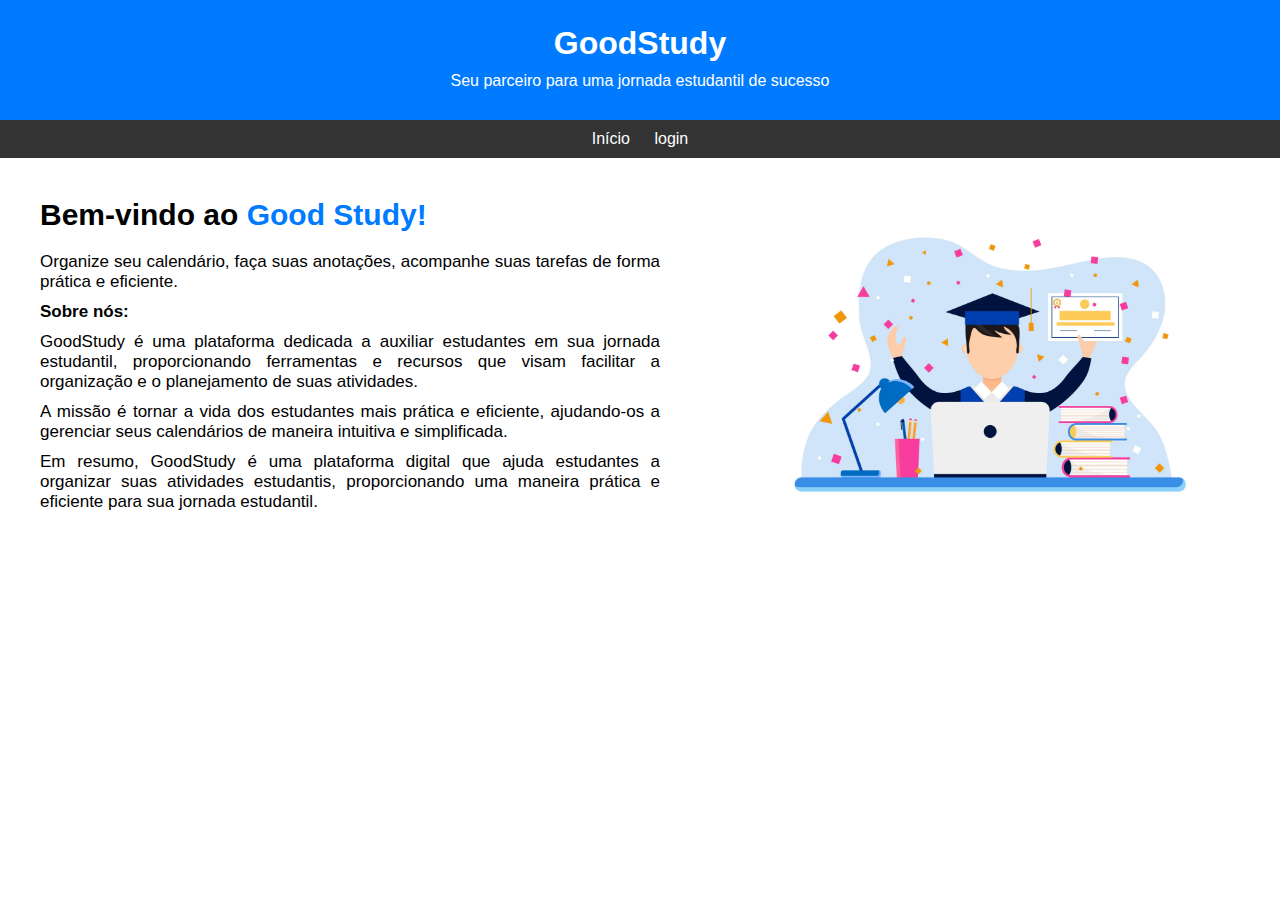
<file: PFI_DANIEL/PFI_DANIEL/Frontend/index.html>
<!DOCTYPE html>
<html lang="pt-BR">
<head>
    <meta charset="UTF-8">
    <meta name="viewport" content="width=device-width, initial-scale=1.0">
    <title>GoodStudy</title>
    <link rel="shortcut icon" href="../Frontend/img/logo.ico" type="image/x-icon">
    <link rel="stylesheet" href="../Frontend/css/base.css">
    <link rel="stylesheet" href="./css/index.css">
</head>
<body>
    <header>
        <h1>GoodStudy</h1>
        <p>Seu parceiro para uma jornada estudantil de sucesso</p>
    </header>
    <nav>
        <a href="./index.html">Início</a>
        <a href ="../Frontend/html/login.html">login</a>
    </nav>
    <main>
        <section id="principal">
            <h2>Bem-vindo ao <span class="good">Good Study!</span></h2>
            <p>Organize seu calendário, faça suas anotações, acompanhe suas tarefas de forma prática e eficiente.</p>
            <p><strong>Sobre nós:</strong></p>   
            <p>GoodStudy é uma plataforma dedicada a auxiliar estudantes em sua jornada estudantil, proporcionando ferramentas e recursos que visam facilitar a organização e o planejamento de suas atividades.</p>
            <p>A missão é tornar a vida dos estudantes mais prática e eficiente, ajudando-os a gerenciar seus calendários de maneira intuitiva e simplificada.</p>
            <p>Em resumo, GoodStudy é uma plataforma digital que ajuda estudantes a organizar suas atividades estudantis, proporcionando uma maneira prática e eficiente para sua jornada estudantil.</p>
        </section>
        <section id="imagemLateral">
            <img src="./img/3957871.jpg" alt="Good Study" />
        </section>
    </main>
</body>
</html>
</file>
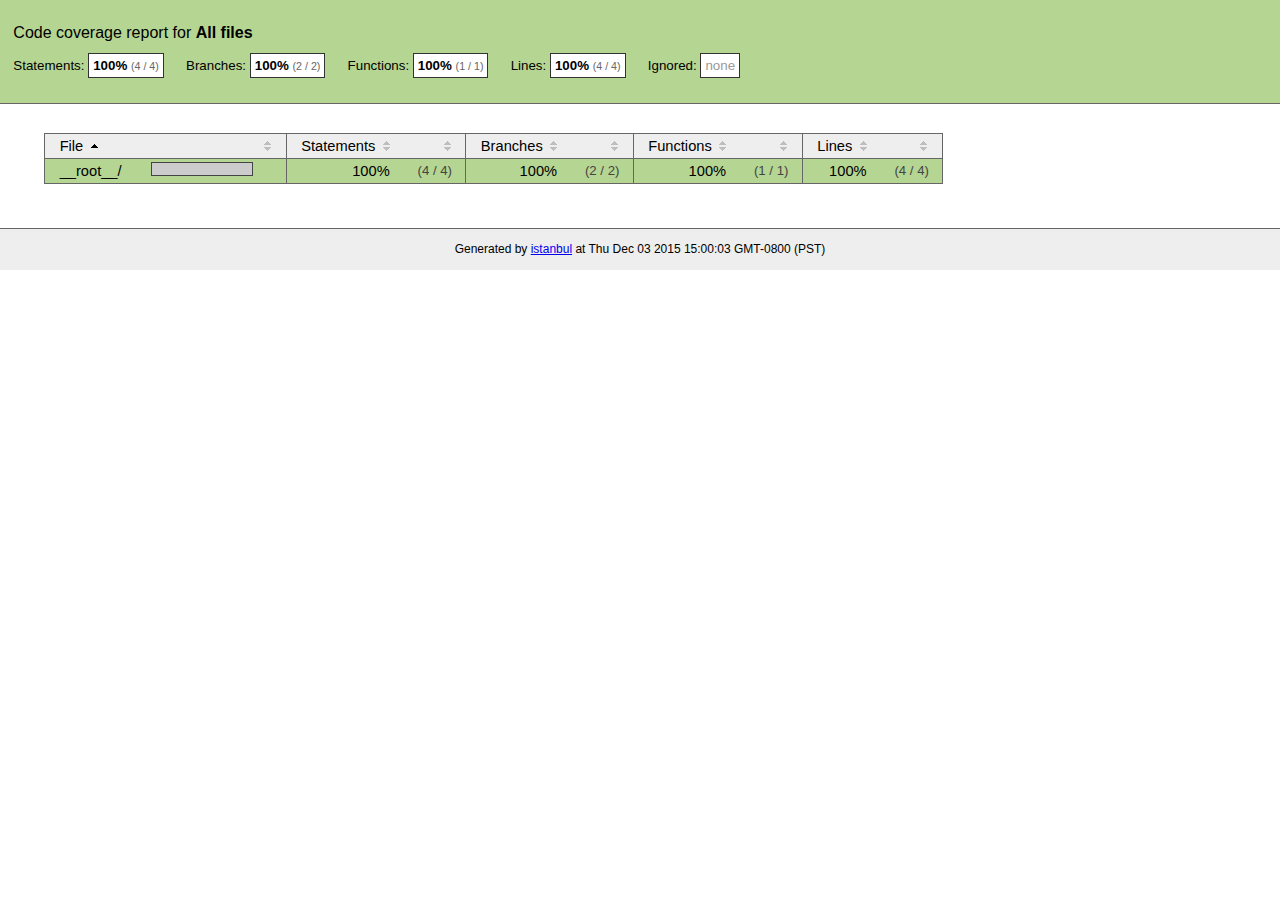
<file: PFI_DANIEL/PFI_DANIEL/backend/node_modules/unique-filename/coverage/index.html>
<!doctype html>
<html lang="en">
<head>
    <title>Code coverage report for All files</title>
    <meta charset="utf-8">
    <link rel="stylesheet" href="prettify.css">
    <link rel="stylesheet" href="base.css">
    <style type='text/css'>
        div.coverage-summary .sorter {
            background-image: url(sort-arrow-sprite.png);
        }
    </style>
</head>
<body>
<div class="header high">
    <h1>Code coverage report for <span class="entity">All files</span></h1>
    <h2>
        Statements: <span class="metric">100% <small>(4 / 4)</small></span> &nbsp;&nbsp;&nbsp;&nbsp;
        Branches: <span class="metric">100% <small>(2 / 2)</small></span> &nbsp;&nbsp;&nbsp;&nbsp;
        Functions: <span class="metric">100% <small>(1 / 1)</small></span> &nbsp;&nbsp;&nbsp;&nbsp;
        Lines: <span class="metric">100% <small>(4 / 4)</small></span> &nbsp;&nbsp;&nbsp;&nbsp;
        Ignored: <span class="metric"><span class="ignore-none">none</span></span> &nbsp;&nbsp;&nbsp;&nbsp;
    </h2>
    <div class="path"></div>
</div>
<div class="body">
<div class="coverage-summary">
<table>
<thead>
<tr>
   <th data-col="file" data-fmt="html" data-html="true" class="file">File</th>
   <th data-col="pic" data-type="number" data-fmt="html" data-html="true" class="pic"></th>
   <th data-col="statements" data-type="number" data-fmt="pct" class="pct">Statements</th>
   <th data-col="statements_raw" data-type="number" data-fmt="html" class="abs"></th>
   <th data-col="branches" data-type="number" data-fmt="pct" class="pct">Branches</th>
   <th data-col="branches_raw" data-type="number" data-fmt="html" class="abs"></th>
   <th data-col="functions" data-type="number" data-fmt="pct" class="pct">Functions</th>
   <th data-col="functions_raw" data-type="number" data-fmt="html" class="abs"></th>
   <th data-col="lines" data-type="number" data-fmt="pct" class="pct">Lines</th>
   <th data-col="lines_raw" data-type="number" data-fmt="html" class="abs"></th>
</tr>
</thead>
<tbody><tr>
	<td class="file high" data-value="__root__/"><a href="__root__/index.html">__root__/</a></td>
	<td data-value="100" class="pic high"><span class="cover-fill cover-full" style="width: 100px;"></span><span class="cover-empty" style="width:0px;"></span></td>
	<td data-value="100" class="pct high">100%</td>
	<td data-value="4" class="abs high">(4&nbsp;/&nbsp;4)</td>
	<td data-value="100" class="pct high">100%</td>
	<td data-value="2" class="abs high">(2&nbsp;/&nbsp;2)</td>
	<td data-value="100" class="pct high">100%</td>
	<td data-value="1" class="abs high">(1&nbsp;/&nbsp;1)</td>
	<td data-value="100" class="pct high">100%</td>
	<td data-value="4" class="abs high">(4&nbsp;/&nbsp;4)</td>
	</tr>

</tbody>
</table>
</div>
</div>
<div class="footer">
    <div class="meta">Generated by <a href="http://istanbul-js.org/" target="_blank">istanbul</a> at Thu Dec 03 2015 15:00:03 GMT-0800 (PST)</div>
</div>
<script src="prettify.js"></script>
<script>
window.onload = function () {
        if (typeof prettyPrint === 'function') {
            prettyPrint();
        }
};
</script>
<script src="sorter.js"></script>
</body>
</html>
</file>
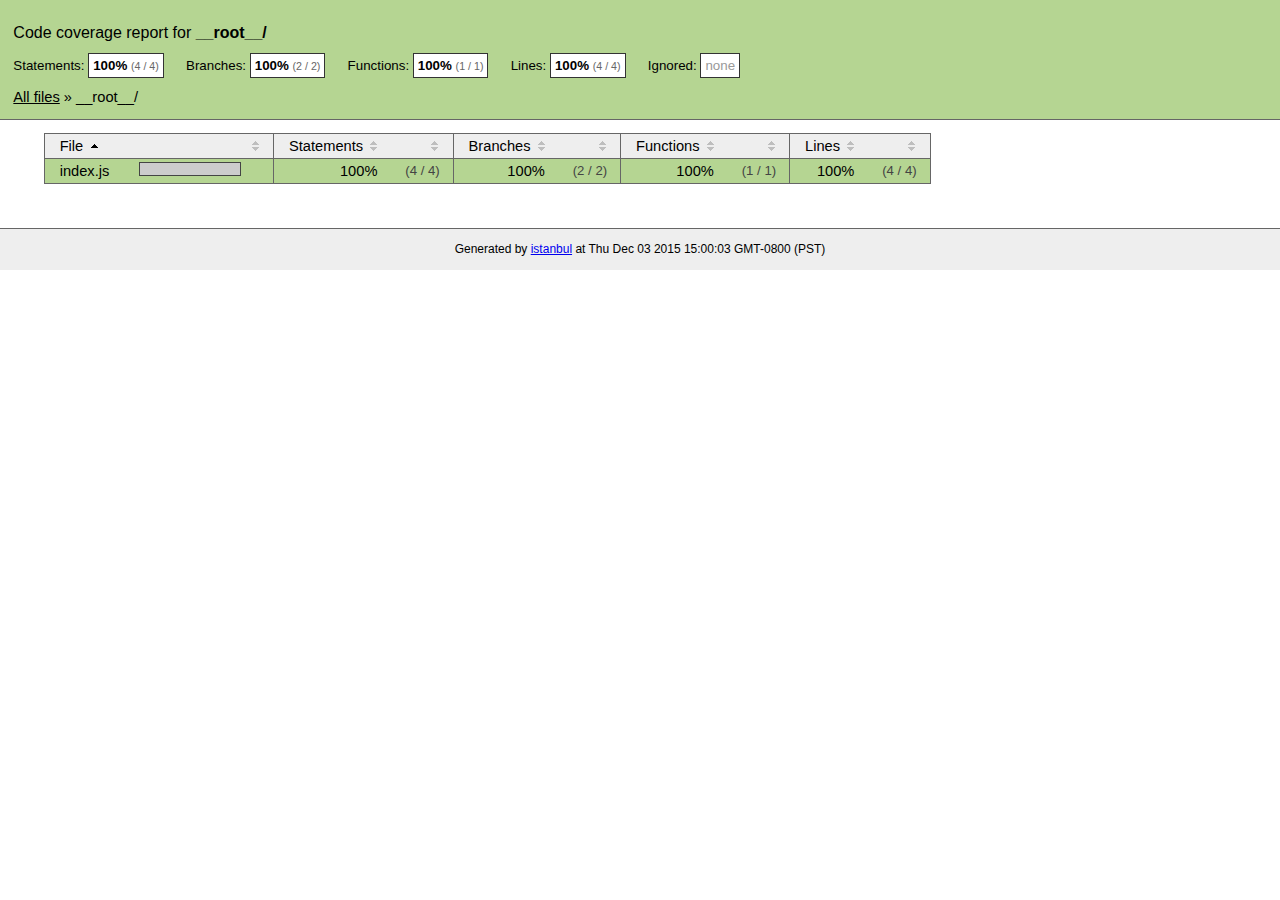
<file: PFI_DANIEL/PFI_DANIEL/backend/node_modules/unique-filename/coverage/__root__/index.html>
<!doctype html>
<html lang="en">
<head>
    <title>Code coverage report for __root__/</title>
    <meta charset="utf-8">
    <link rel="stylesheet" href="../prettify.css">
    <link rel="stylesheet" href="../base.css">
    <style type='text/css'>
        div.coverage-summary .sorter {
            background-image: url(../sort-arrow-sprite.png);
        }
    </style>
</head>
<body>
<div class="header high">
    <h1>Code coverage report for <span class="entity">__root__/</span></h1>
    <h2>
        Statements: <span class="metric">100% <small>(4 / 4)</small></span> &nbsp;&nbsp;&nbsp;&nbsp;
        Branches: <span class="metric">100% <small>(2 / 2)</small></span> &nbsp;&nbsp;&nbsp;&nbsp;
        Functions: <span class="metric">100% <small>(1 / 1)</small></span> &nbsp;&nbsp;&nbsp;&nbsp;
        Lines: <span class="metric">100% <small>(4 / 4)</small></span> &nbsp;&nbsp;&nbsp;&nbsp;
        Ignored: <span class="metric"><span class="ignore-none">none</span></span> &nbsp;&nbsp;&nbsp;&nbsp;
    </h2>
    <div class="path"><a href="../index.html">All files</a> &#187; __root__/</div>
</div>
<div class="body">
<div class="coverage-summary">
<table>
<thead>
<tr>
   <th data-col="file" data-fmt="html" data-html="true" class="file">File</th>
   <th data-col="pic" data-type="number" data-fmt="html" data-html="true" class="pic"></th>
   <th data-col="statements" data-type="number" data-fmt="pct" class="pct">Statements</th>
   <th data-col="statements_raw" data-type="number" data-fmt="html" class="abs"></th>
   <th data-col="branches" data-type="number" data-fmt="pct" class="pct">Branches</th>
   <th data-col="branches_raw" data-type="number" data-fmt="html" class="abs"></th>
   <th data-col="functions" data-type="number" data-fmt="pct" class="pct">Functions</th>
   <th data-col="functions_raw" data-type="number" data-fmt="html" class="abs"></th>
   <th data-col="lines" data-type="number" data-fmt="pct" class="pct">Lines</th>
   <th data-col="lines_raw" data-type="number" data-fmt="html" class="abs"></th>
</tr>
</thead>
<tbody><tr>
	<td class="file high" data-value="index.js"><a href="index.js.html">index.js</a></td>
	<td data-value="100" class="pic high"><span class="cover-fill cover-full" style="width: 100px;"></span><span class="cover-empty" style="width:0px;"></span></td>
	<td data-value="100" class="pct high">100%</td>
	<td data-value="4" class="abs high">(4&nbsp;/&nbsp;4)</td>
	<td data-value="100" class="pct high">100%</td>
	<td data-value="2" class="abs high">(2&nbsp;/&nbsp;2)</td>
	<td data-value="100" class="pct high">100%</td>
	<td data-value="1" class="abs high">(1&nbsp;/&nbsp;1)</td>
	<td data-value="100" class="pct high">100%</td>
	<td data-value="4" class="abs high">(4&nbsp;/&nbsp;4)</td>
	</tr>

</tbody>
</table>
</div>
</div>
<div class="footer">
    <div class="meta">Generated by <a href="http://istanbul-js.org/" target="_blank">istanbul</a> at Thu Dec 03 2015 15:00:03 GMT-0800 (PST)</div>
</div>
<script src="../prettify.js"></script>
<script>
window.onload = function () {
        if (typeof prettyPrint === 'function') {
            prettyPrint();
        }
};
</script>
<script src="../sorter.js"></script>
</body>
</html>
</file>
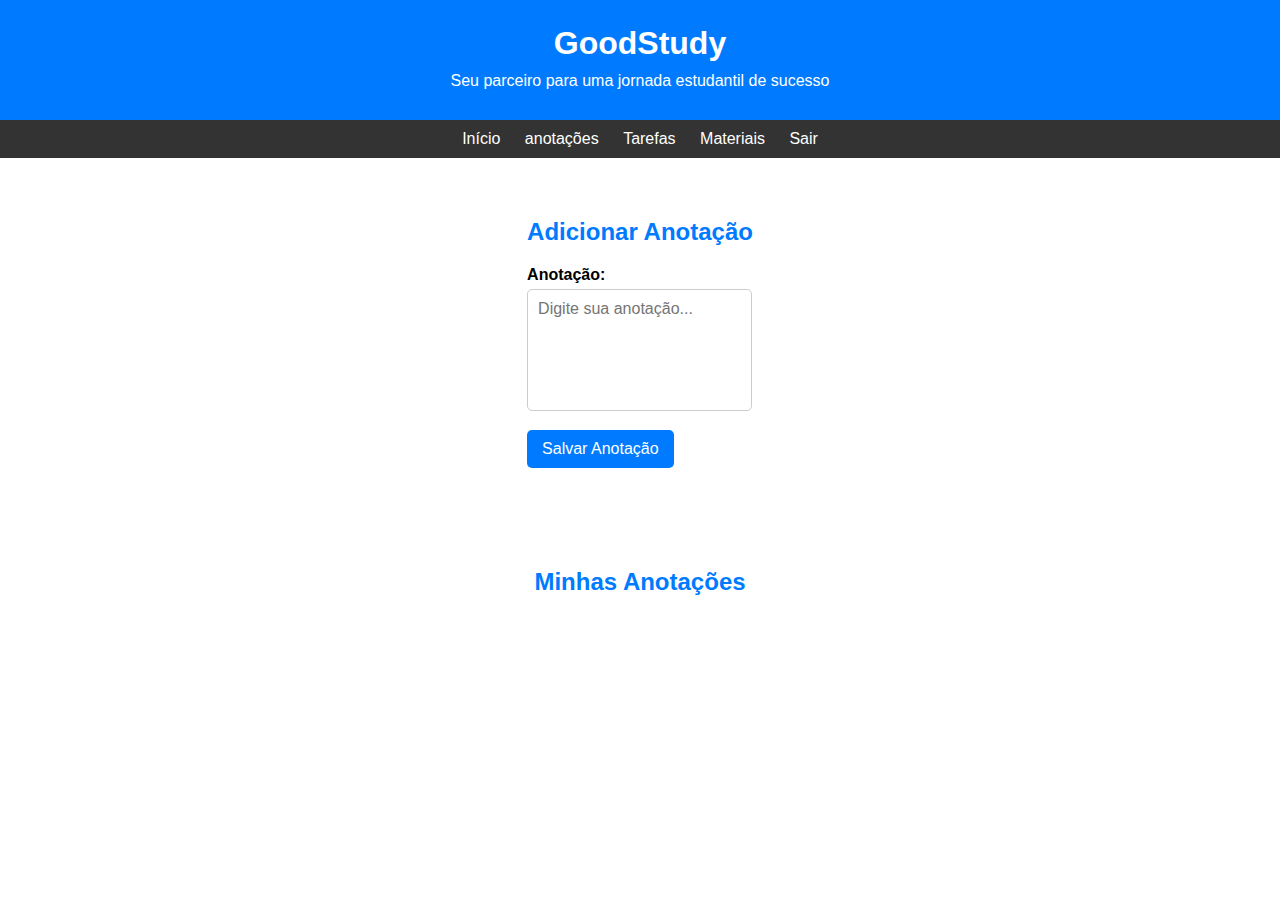
<file: PFI_DANIEL/PFI_DANIEL/Frontend/html/anotacoes.html>
<!DOCTYPE html>
<html lang="pt-BR">
<head>
    <meta charset="UTF-8">
    <meta name="viewport" content="width=device-width, initial-scale=1.0">
    <link rel="shortcut icon" href="../img/logo.ico" type="image/x-icon">
    <title>GoodStudy - Anotações</title>
    <link rel="stylesheet" href="../css/base.css">
    <link rel="stylesheet" href="../css/tarefa.css">
</head>
<body>
    <header>
        <h1>GoodStudy</h1>
        <p>Seu parceiro para uma jornada estudantil de sucesso</p>
    </header>
    <nav>
        <a href="./home.html">Início</a>
        <a href = "./anotacoes.html">anotações</a>
        <a href = "./tarefas.html">Tarefas</a>
        <a href = "./material.html">Materiais</a>
        <a href = "#" id="sair">Sair</a>
    </nav>
    <main>
        <section id="formularioAnotacao">
            <h2>Adicionar Anotação</h2>
            <form id="formAnotacao">
                <label for="conteudoAnotacao">Anotação:</label>
                <textarea id="conteudoAnotacao" name="conteudoAnotacao" placeholder="Digite sua anotação..." required></textarea><br>
                <button type="submit" id="adicionarAnotacao">Salvar Anotação</button>
            </form>
        </section>
        
        <section id="listaAnotacoes">
            <h2>Minhas Anotações</h2>
            <div class="lista" id="anotacoesContainer">
                <!-- Anotações serão adicionadas aqui dinamicamente -->
            </div>
        </section>
    </main>
    <script src="../js/anotacoes.js"></script>
    <script src="../js/sair.js"></script>
</body>
</html>
</file>
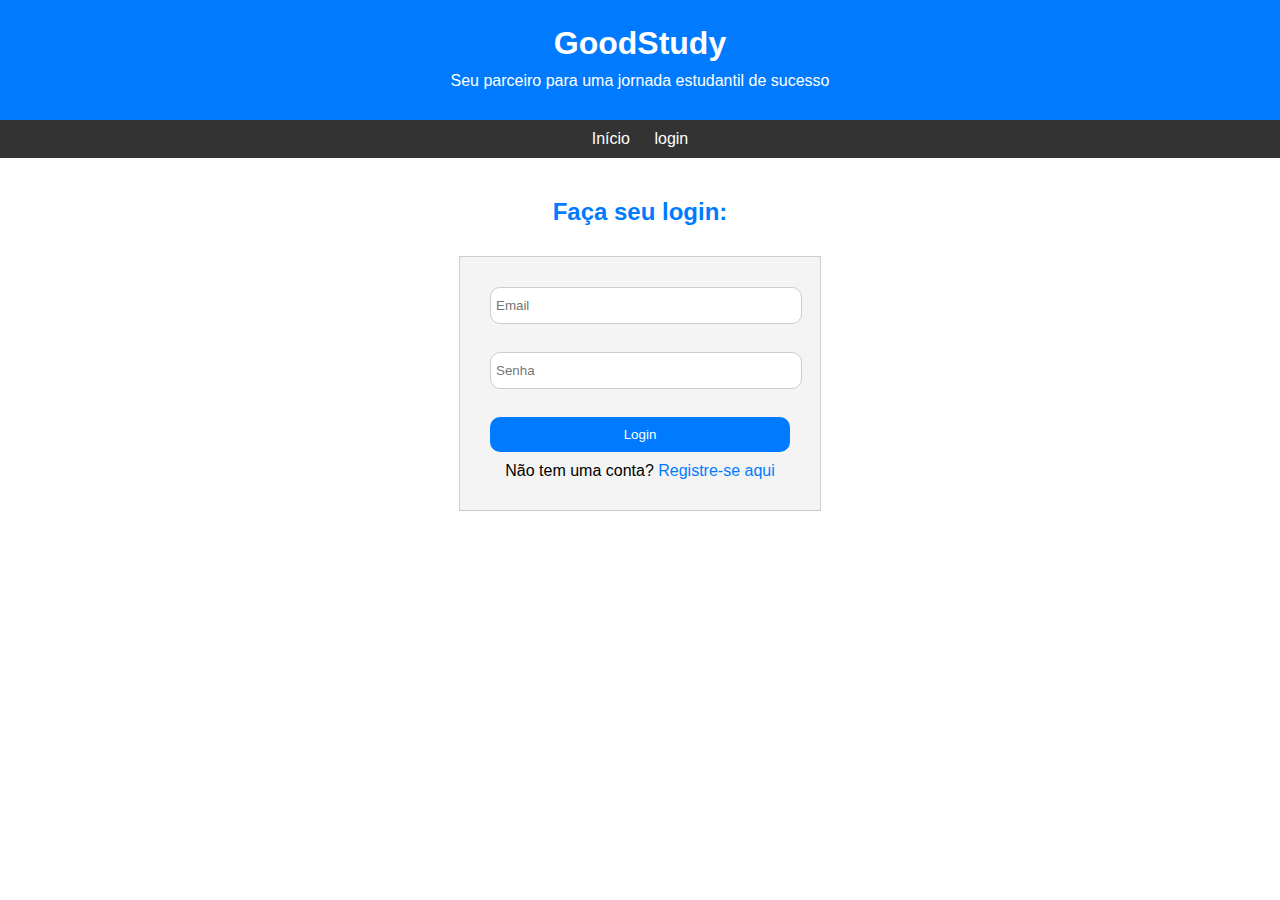
<file: PFI_DANIEL/PFI_DANIEL/Frontend/html/home.html>
<!DOCTYPE html>
<html lang="pt-BR">
<head>
    <meta charset="UTF-8">
    <meta name="viewport" content="width=device-width, initial-scale=1.0">
    <link rel="shortcut icon" href="../img/logo.ico" type="image/x-icon">
    <title>GoodStudy</title>
    <link rel="stylesheet" href="../css/base.css">
    <link rel="stylesheet" href="../css/inicial.css">
</head>
<body>
    <header>
        <h1>GoodStudy</h1>
        <p>Seu parceiro para uma jornada estudantil de sucesso</p>
    </header>
    <nav>
        <a href="./home.html">Início</a>
        <a href = "./anotacoes.html">anotações</a>
        <a href = "./tarefas.html">Tarefas</a>
        <a href = "./material.html">Materiais</a>
        <a href = "#" id="sair">Sair</a>
    </nav>
   <main>
        <section id="home">
            <h2>Olá <span>Usuário</span>, aproveite o Good Study e bons estudos!</h2>
            <p>Aqui você poderá:</p>
            <ul>
                <li>Adicionar suas anotações</li>
                <li>Criar suas tarefas</li>
                <li>Organizar seus materiais de estudos</li>
            </ul>
        </section>
        <section id="tarefasUrgentes">
            <h2>Tarefas Urgentes</h2>
            <ul>
                <li>
                    <span>Estudar para a prova de Matemática</span>
                    <small>Vence em 1 dia</small>
                </li>
            </ul>
        </section>
   </main>
   <script src="../js/home.js"></script>
   <script src="../js/sair.js"></script>
</body>
</html>
</file>
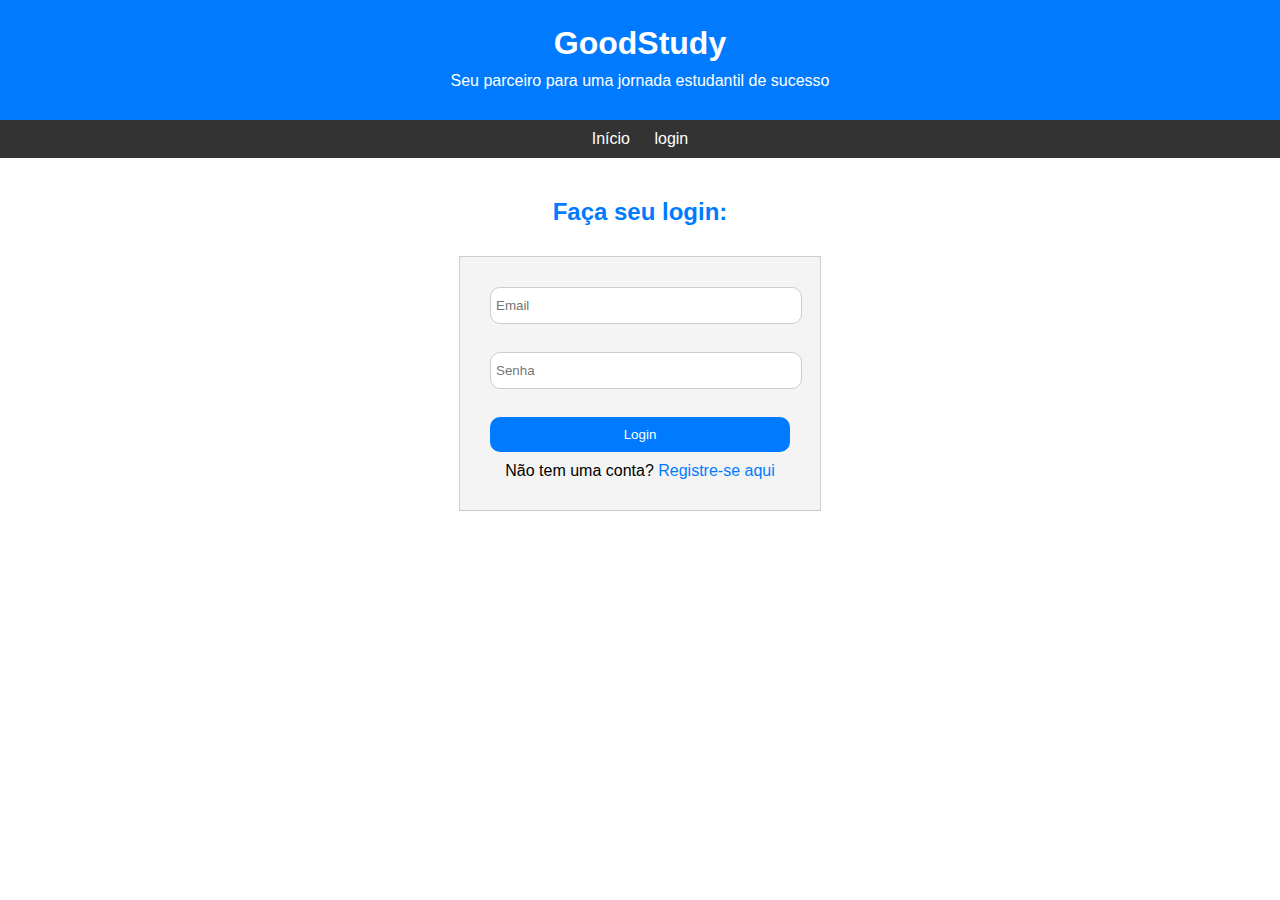
<file: PFI_DANIEL/PFI_DANIEL/Frontend/html/login.html>
<!DOCTYPE html>
<html>
<head>
    <meta charset="UTF-8">
    <meta name="viewport" content="width=device-width, initial-scale=1.0">
    <link rel="shortcut icon" href="../img/logo.ico" type="image/x-icon">
    <title>GoodStudy</title>
    <link rel="stylesheet" href="../css/base.css">
    <link rel="stylesheet" href="../css/login.css">
</head>
<body>
    <header>
        <h1>GoodStudy</h1>
        <p>Seu parceiro para uma jornada estudantil de sucesso</p>
    </header>
    <nav>
        <a href="../index.html">Início</a>
        <a href ="./login.html">login</a>
    </nav>
    <section>
        <h2>Faça seu login:</h2>
        <div class="login-form">
            <input type="text" id="email" placeholder="Email"><br>
            <input type="password" id="senha" placeholder="Senha"><br>
            <button>Login</button>
            <p>Não tem uma conta? <a href="../html/pagina-de-registro.html">Registre-se aqui</a></p>
        </div>
    </section>
    <script src="../js/login.js"></script>
</body>
</html>
</file>
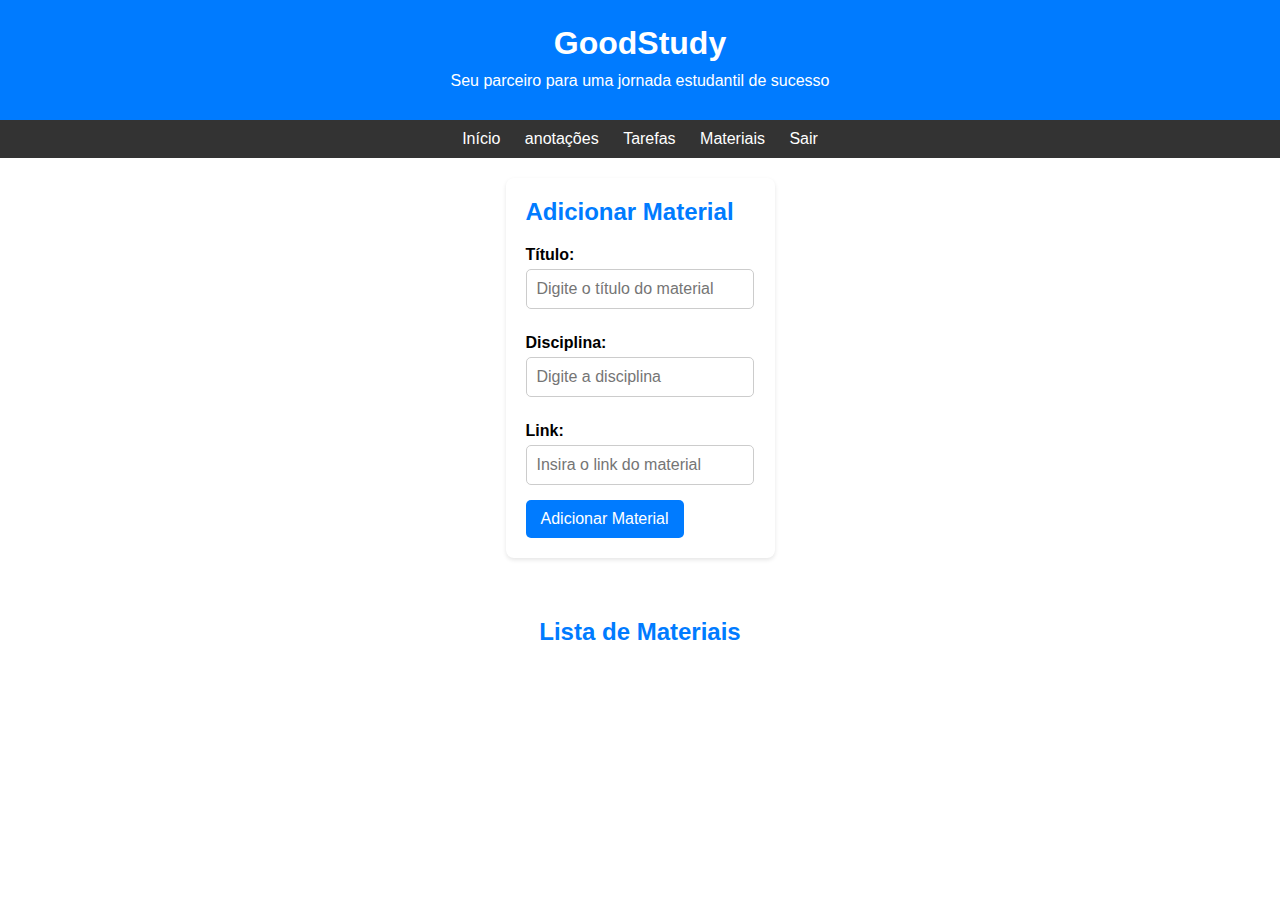
<file: PFI_DANIEL/PFI_DANIEL/Frontend/html/material.html>
<!DOCTYPE html>
<html lang="pt-BR">
<head>
    <meta charset="UTF-8">
    <meta name="viewport" content="width=device-width, initial-scale=1.0">
    <link rel="shortcut icon" href="../img/logo.ico" type="image/x-icon">
    <title>GoodStudy</title>
    <link rel="stylesheet" href="../css/base.css">
    <link rel="stylesheet" href="../css/tarefa.css">
</head>
<body>
    <header>
        <h1>GoodStudy</h1>
        <p>Seu parceiro para uma jornada estudantil de sucesso</p>
    </header>
    <nav>
        <a href="./home.html">Início</a>
        <a href = "./anotacoes.html">anotações</a>
        <a href = "./tarefas.html">Tarefas</a>
        <a href = "./material.html">Materiais</a>
        <a href = "#" id="sair">Sair</a>
    </nav>
   <main>
    <section id="formularioMaterial">
        <h2>Adicionar Material</h2>
        <form id="formMaterial">
            <label for="tituloMaterial">Título:</label>
            <input type="text" id="tituloMaterial" name="tituloMaterial" placeholder="Digite o título do material" required><br>
            
            <label for="disciplinaMaterial">Disciplina:</label>
            <input type="text" id="disciplinaMaterial" name="disciplinaMaterial" placeholder="Digite a disciplina" required><br>
            
            <label for="linkMaterial">Link:</label>
            <input type="url" id="linkMaterial" name="linkMaterial" placeholder="Insira o link do material" required><br>
            
            <button type="submit" id="adicionarMaterial">Adicionar Material</button>
        </form>
    </section>
    
    <section id="listaMateriais">
        <h2>Lista de Materiais</h2>
        <div class="materiais" id="materiaisContainer">
            <!-- Materiais serão adicionados aqui dinamicamente -->
        </div>
    </section>
   </main>
   <script src="../js/material.js"></script>
   <script src="../js/sair.js"></script>
</body>
</html>
</file>
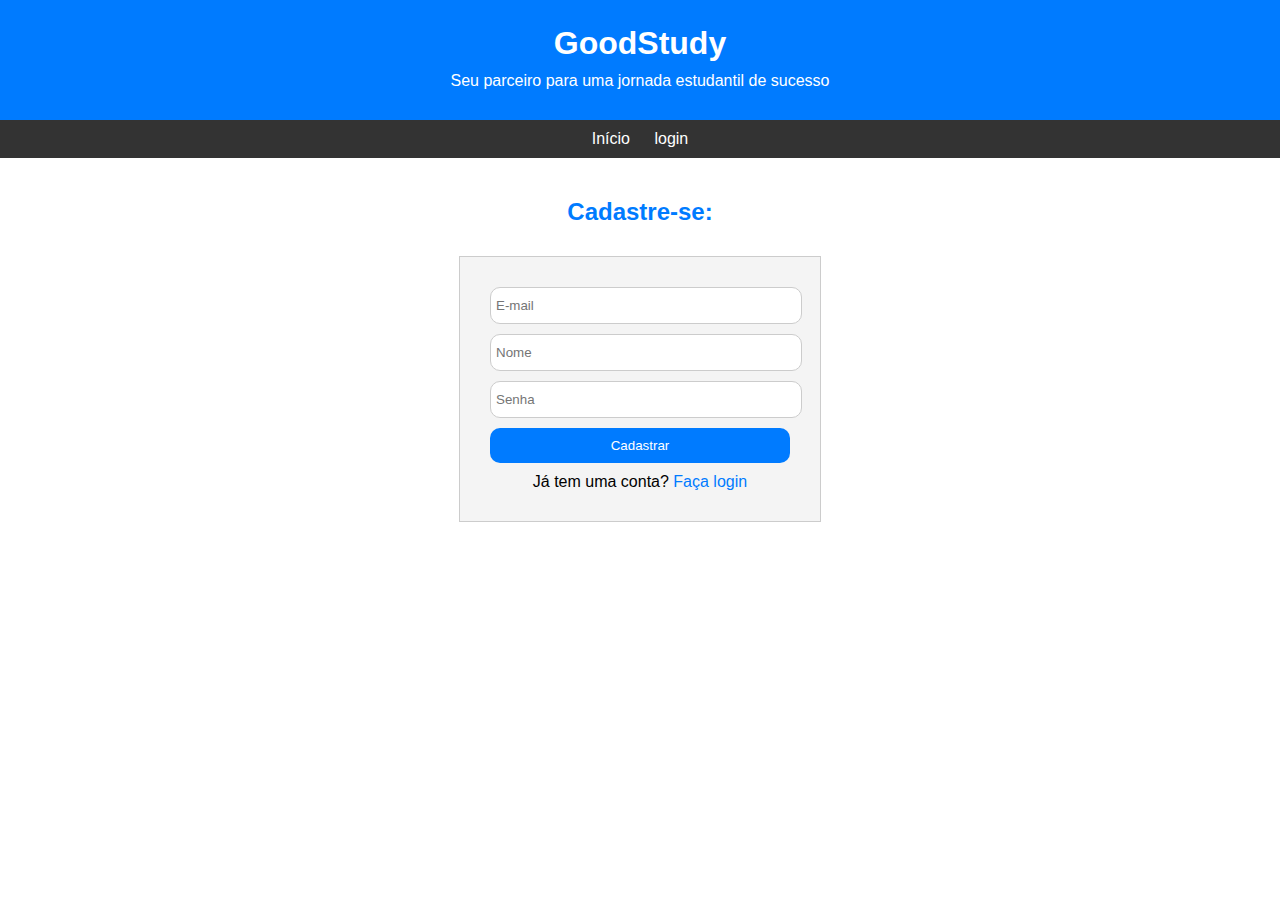
<file: PFI_DANIEL/PFI_DANIEL/Frontend/html/pagina-de-registro.html>
<!DOCTYPE html>
<html>

<head>
    <meta charset="UTF-8">
    <meta name="viewport" content="width=device-width, initial-scale=1.0">
    <link rel="shortcut icon" href="../img/logo.ico" type="image/x-icon">
    <title>GoodStudy</title>
    <link rel="stylesheet" href="../css/base.css">
    <link rel="stylesheet" href="../css/login.css">
<body>
    <header>
        <h1>GoodStudy</h1>
        <p>Seu parceiro para uma jornada estudantil de sucesso</p>
    </header>
    <nav>
        <a href="../index.html">Início</a>
        <a href ="./login.html">login</a>
    </nav>
    <section>
        <h2>Cadastre-se:</h2>
        <div class="login-form">
            <input type="text" id="email" placeholder="E-mail" required>
            <input type="text" id="nome" placeholder="Nome" required>
            <input type="password" id="senha" placeholder="Senha" required>
            <button id="buttonCadastrar">Cadastrar</button>
            <p>Já tem uma conta? <a href="../html/login.html">Faça login</a></p>
        </div>
    </section>
    <script src="../js/cadastro.js"></script>
</body>
</html>
</file>
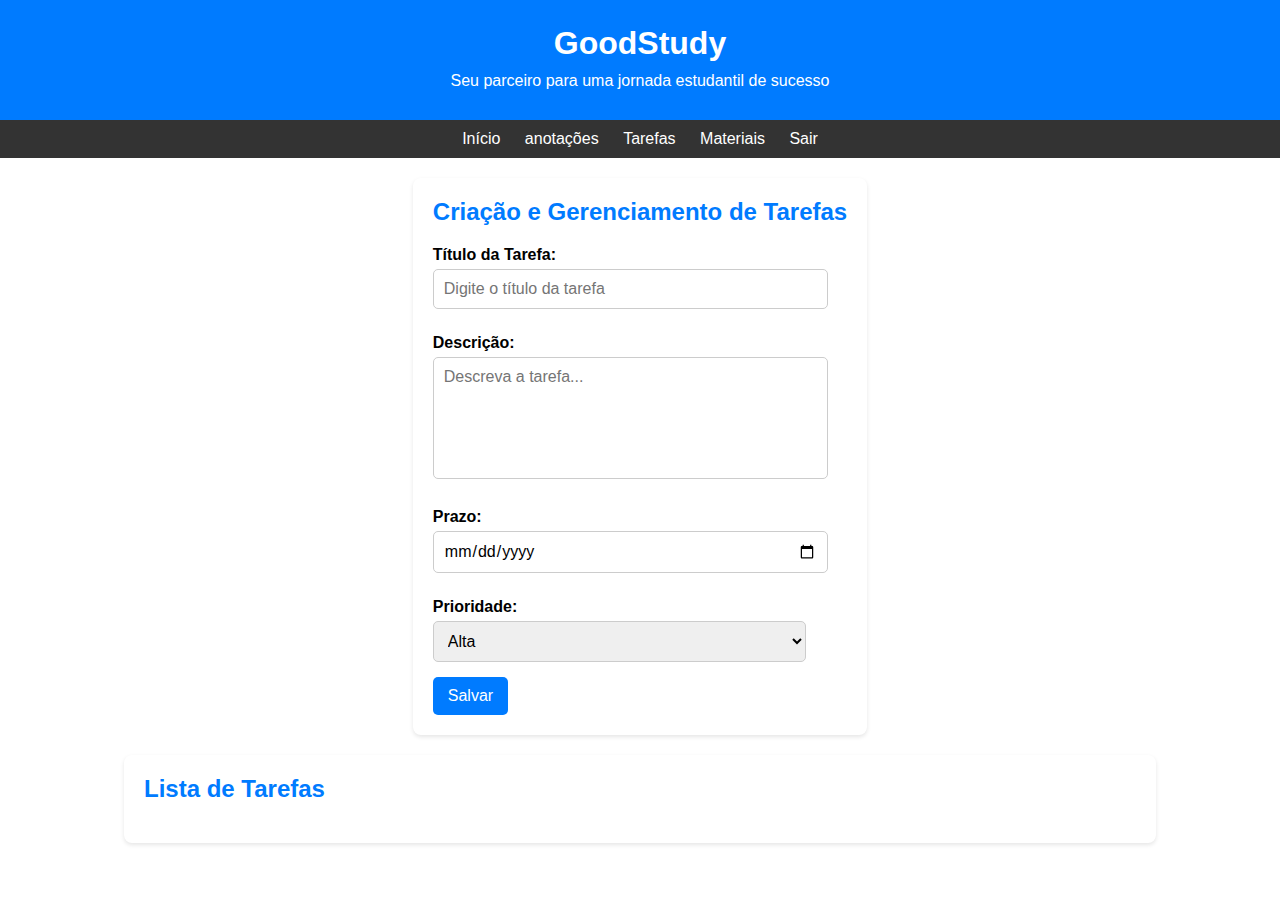
<file: PFI_DANIEL/PFI_DANIEL/Frontend/html/tarefas.html>
<!DOCTYPE html>
<html lang="pt-BR">

<head>
    <meta charset="UTF-8">
    <meta name="viewport" content="width=device-width, initial-scale=1.0">
    <link rel="shortcut icon" href="../img/logo.ico" type="image/x-icon">
    <title>GoodStudy</title>
    <link rel="stylesheet" href="../css/base.css">
    <link rel="stylesheet" href="../css/tarefa.css">
</head>
<body>
    <header>
        <h1>GoodStudy</h1>
        <p>Seu parceiro para uma jornada estudantil de sucesso</p>
    </header>
    <nav>
        <a href="./home.html">Início</a>
        <a href = "./anotacoes.html">anotações</a>
        <a href = "./tarefas.html">Tarefas</a>
        <a href = "./material.html">Materiais</a>
        <a href = "#" id="sair">Sair</a>
    </nav>
    <main>
        <section id="formulario">
            <h2>Criação e Gerenciamento de Tarefas</h2>
            <form id="formTarefa">
                <input type="hidden" id="idTarefa" value="">
                <label for="tituloTarefa">Título da Tarefa:</label>
                <input type="text" id="tituloTarefa" name="tituloTarefa" placeholder="Digite o título da tarefa" required>
                
                <label for="descricaoTarefa">Descrição:</label>
                <textarea id="descricaoTarefa" name="descricaoTarefa" placeholder="Descreva a tarefa..." required></textarea>
                
                <label for="prazoTarefa">Prazo:</label>
                <input type="date" id="prazoTarefa" name="prazoTarefa" required>
                
                <label for="prioridadeTarefa">Prioridade:</label>
                <select id="prioridadeTarefa" name="prioridadeTarefa" required>
                    <option value="alta">Alta</option>
                    <option value="media">Média</option>
                    <option value="baixa">Baixa</option>
                </select>
                
                <button type="submit" id="adicionarTarefa">Salvar</button>
            </form>
        </section>
        
        <section id="listaTarefas">
            <h2>Lista de Tarefas</h2>
            <div class="tarefas">
                <ul id="tarefasContainer">
                    <!-- Tarefas serão adicionadas aqui dinamicamente -->
                </ul>
            </div>
        </section>
    </main>
    <script src="../js/tarefa.js"></script>
    <script src="../js/sair.js"></script>
</body>
</html>
</file>
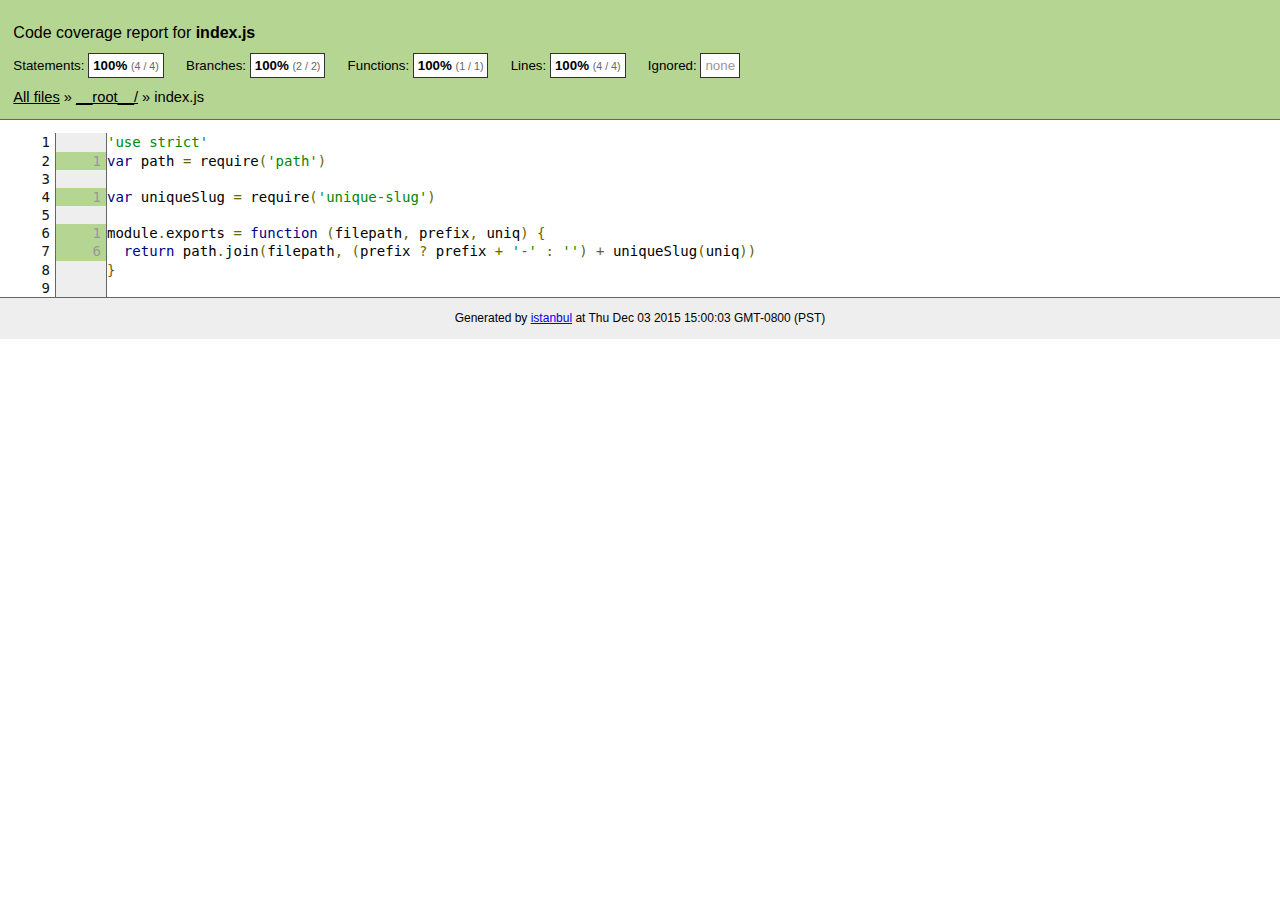
<file: PFI_DANIEL/PFI_DANIEL/backend/node_modules/unique-filename/coverage/__root__/index.js.html>
<!doctype html>
<html lang="en">
<head>
    <title>Code coverage report for index.js</title>
    <meta charset="utf-8">
    <link rel="stylesheet" href="../prettify.css">
    <link rel="stylesheet" href="../base.css">
    <style type='text/css'>
        div.coverage-summary .sorter {
            background-image: url(../sort-arrow-sprite.png);
        }
    </style>
</head>
<body>
<div class="header high">
    <h1>Code coverage report for <span class="entity">index.js</span></h1>
    <h2>
        Statements: <span class="metric">100% <small>(4 / 4)</small></span> &nbsp;&nbsp;&nbsp;&nbsp;
        Branches: <span class="metric">100% <small>(2 / 2)</small></span> &nbsp;&nbsp;&nbsp;&nbsp;
        Functions: <span class="metric">100% <small>(1 / 1)</small></span> &nbsp;&nbsp;&nbsp;&nbsp;
        Lines: <span class="metric">100% <small>(4 / 4)</small></span> &nbsp;&nbsp;&nbsp;&nbsp;
        Ignored: <span class="metric"><span class="ignore-none">none</span></span> &nbsp;&nbsp;&nbsp;&nbsp;
    </h2>
    <div class="path"><a href="../index.html">All files</a> &#187; <a href="index.html">__root__/</a> &#187; index.js</div>
</div>
<div class="body">
<pre><table class="coverage">
<tr><td class="line-count">1
2
3
4
5
6
7
8
9</td><td class="line-coverage"><span class="cline-any cline-neutral">&nbsp;</span>
<span class="cline-any cline-yes">1</span>
<span class="cline-any cline-neutral">&nbsp;</span>
<span class="cline-any cline-yes">1</span>
<span class="cline-any cline-neutral">&nbsp;</span>
<span class="cline-any cline-yes">1</span>
<span class="cline-any cline-yes">6</span>
<span class="cline-any cline-neutral">&nbsp;</span>
<span class="cline-any cline-neutral">&nbsp;</span></td><td class="text"><pre class="prettyprint lang-js">'use strict'
var path = require('path')
&nbsp;
var uniqueSlug = require('unique-slug')
&nbsp;
module.exports = function (filepath, prefix, uniq) {
  return path.join(filepath, (prefix ? prefix + '-' : '') + uniqueSlug(uniq))
}
&nbsp;</pre></td></tr>
</table></pre>

</div>
<div class="footer">
    <div class="meta">Generated by <a href="http://istanbul-js.org/" target="_blank">istanbul</a> at Thu Dec 03 2015 15:00:03 GMT-0800 (PST)</div>
</div>
<script src="../prettify.js"></script>
<script>
window.onload = function () {
        if (typeof prettyPrint === 'function') {
            prettyPrint();
        }
};
</script>
<script src="../sorter.js"></script>
</body>
</html>
</file>
<file: PFI_DANIEL/PFI_DANIEL/Frontend/css/base.css>
* {
    font-family: Arial, sans-serif;
    margin: 0;
    padding: 0;
}

header {
    background-color: #007BFF;
    color: #fff;
    padding: 10px;
    text-align: center;
    height: 100px;
}

h1{
    margin-top: 15px;
    margin-bottom: 10px;
}

nav {
    background-color: #333;
    color: #fff;
    padding: 10px;
    text-align: center;
}
nav a {
    color: #fff;
    text-decoration: none;
    margin: 10px;
}

nav a:hover{
    color: #ddd;
}
section {
    padding: 40px;
}
</file>
<file: PFI_DANIEL/PFI_DANIEL/Frontend/css/index.css>
main{
    display: flex;
}

#principal h2{
    font-size: 30px;
    margin-bottom: 20px;
}
.good {
    color: #007BFF;
}

#principal p {
    font-size: 17px;
    margin-bottom: 10px;
    text-align: justify;
}

#imagemLateral img{
    width: 500px;
}
</file>
<file: PFI_DANIEL/PFI_DANIEL/backend/node_modules/unique-filename/coverage/prettify.css>
.pln{color:#000}@media screen{.str{color:#080}.kwd{color:#008}.com{color:#800}.typ{color:#606}.lit{color:#066}.pun,.opn,.clo{color:#660}.tag{color:#008}.atn{color:#606}.atv{color:#080}.dec,.var{color:#606}.fun{color:red}}@media print,projection{.str{color:#060}.kwd{color:#006;font-weight:bold}.com{color:#600;font-style:italic}.typ{color:#404;font-weight:bold}.lit{color:#044}.pun,.opn,.clo{color:#440}.tag{color:#006;font-weight:bold}.atn{color:#404}.atv{color:#060}}pre.prettyprint{padding:2px;border:1px solid #888}ol.linenums{margin-top:0;margin-bottom:0}li.L0,li.L1,li.L2,li.L3,li.L5,li.L6,li.L7,li.L8{list-style-type:none}li.L1,li.L3,li.L5,li.L7,li.L9{background:#eee}
</file>
<file: PFI_DANIEL/PFI_DANIEL/backend/node_modules/unique-filename/coverage/base.css>
body, html {
    margin:0; padding: 0;
}
body {
    font-family: Helvetica Neue, Helvetica,Arial;
    font-size: 10pt;
}
div.header, div.footer {
    background: #eee;
    padding: 1em;
}
div.header {
    z-index: 100;
    position: fixed;
    top: 0;
    border-bottom: 1px solid #666;
    width: 100%;
}
div.footer {
    border-top: 1px solid #666;
}
div.body {
    margin-top: 10em;
}
div.meta {
    font-size: 90%;
    text-align: center;
}
h1, h2, h3 {
    font-weight: normal;
}
h1 {
    font-size: 12pt;
}
h2 {
    font-size: 10pt;
}
pre {
    font-family: Consolas, Menlo, Monaco, monospace;
    margin: 0;
    padding: 0;
    line-height: 1.3;
    font-size: 14px;
    -moz-tab-size: 2;
    -o-tab-size:  2;
    tab-size: 2;
}

div.path { font-size: 110%; }
div.path a:link, div.path a:visited { color: #000; }
table.coverage { border-collapse: collapse; margin:0; padding: 0 }

table.coverage td {
    margin: 0;
    padding: 0;
    color: #111;
    vertical-align: top;
}
table.coverage td.line-count {
    width: 50px;
    text-align: right;
    padding-right: 5px;
}
table.coverage td.line-coverage {
    color: #777 !important;
    text-align: right;
    border-left: 1px solid #666;
    border-right: 1px solid #666;
}

table.coverage td.text {
}

table.coverage td span.cline-any {
    display: inline-block;
    padding: 0 5px;
    width: 40px;
}
table.coverage td span.cline-neutral {
    background: #eee;
}
table.coverage td span.cline-yes {
    background: #b5d592;
    color: #999;
}
table.coverage td span.cline-no {
    background: #fc8c84;
}

.cstat-yes { color: #111; }
.cstat-no { background: #fc8c84; color: #111; }
.fstat-no { background: #ffc520; color: #111 !important; }
.cbranch-no { background:  yellow !important; color: #111; }

.cstat-skip { background: #ddd; color: #111; }
.fstat-skip { background: #ddd; color: #111 !important; }
.cbranch-skip { background: #ddd !important; color: #111; }

.missing-if-branch {
    display: inline-block;
    margin-right: 10px;
    position: relative;
    padding: 0 4px;
    background: black;
    color: yellow;
}

.skip-if-branch {
    display: none;
    margin-right: 10px;
    position: relative;
    padding: 0 4px;
    background: #ccc;
    color: white;
}

.missing-if-branch .typ, .skip-if-branch .typ {
    color: inherit !important;
}

.entity, .metric { font-weight: bold; }
.metric { display: inline-block; border: 1px solid #333; padding: 0.3em; background: white; }
.metric small { font-size: 80%; font-weight: normal; color: #666; }

div.coverage-summary table { border-collapse: collapse; margin: 3em; font-size: 110%; }
div.coverage-summary td, div.coverage-summary table  th { margin: 0; padding: 0.25em 1em; border-top: 1px solid #666; border-bottom: 1px solid #666; }
div.coverage-summary th { text-align: left; border: 1px solid #666; background: #eee; font-weight: normal; }
div.coverage-summary th.file { border-right: none !important; }
div.coverage-summary th.pic { border-left: none !important; text-align: right; }
div.coverage-summary th.pct { border-right: none !important; }
div.coverage-summary th.abs { border-left: none !important; text-align: right; }
div.coverage-summary td.pct { text-align: right; border-left: 1px solid #666; }
div.coverage-summary td.abs { text-align: right; font-size: 90%; color: #444; border-right: 1px solid #666; }
div.coverage-summary td.file { border-left: 1px solid #666; white-space: nowrap;  }
div.coverage-summary td.pic { min-width: 120px !important;  }
div.coverage-summary a:link { text-decoration: none; color: #000; }
div.coverage-summary a:visited { text-decoration: none; color: #777; }
div.coverage-summary a:hover { text-decoration: underline; }
div.coverage-summary tfoot td { border-top: 1px solid #666; }

div.coverage-summary .sorter {
    height: 10px;
    width: 7px;
    display: inline-block;
    margin-left: 0.5em;
    background: url(sort-arrow-sprite.png) no-repeat scroll 0 0 transparent;
}
div.coverage-summary .sorted .sorter {
    background-position: 0 -20px;
}
div.coverage-summary .sorted-desc .sorter {
    background-position: 0 -10px;
}

.high { background: #b5d592 !important; }
.medium { background: #ffe87c !important; }
.low { background: #fc8c84 !important; }

span.cover-fill, span.cover-empty {
    display:inline-block;
    border:1px solid #444;
    background: white;
    height: 12px;
}
span.cover-fill {
    background: #ccc;
    border-right: 1px solid #444;
}
span.cover-empty {
    background: white;
    border-left: none;
}
span.cover-full {
    border-right: none !important;
}
pre.prettyprint {
    border: none !important;
    padding: 0 !important;
    margin: 0 !important;
}
.com { color: #999 !important; }
.ignore-none { color: #999; font-weight: normal; }
</file>
<file: PFI_DANIEL/PFI_DANIEL/Frontend/css/tarefa.css>
main {
    display: flex;
    flex-direction: column;
    align-items: center;
    gap: 20px;
    padding: 20px;
}

section#formulario, section#formularioMaterial {
    background: #fff;
    border-radius: 8px;
    box-shadow: 0 2px 4px rgba(0, 0, 0, 0.1);
    padding: 20px;
}

h2 {
    font-size: 1.5rem;
    margin-bottom: 20px;
    color: #007BFF;
}

form label {
    font-weight: bold;
    display: block;
    margin: 10px 0 5px;
}

form input[type="text"],
form input[type="date"],
form input[type="url"],
form select,
form textarea {
    width: 90%;
    padding: 10px;
    border: 1px solid #ccc;
    border-radius: 5px;
    font-size: 1rem;
    margin-bottom: 15px;
}

form textarea {
    resize: none;
    height: 100px;
}

button {
    background-color: #007BFF;
    color: #fff;
    border: none;
    padding: 10px 15px;
    font-size: 1rem;
    border-radius: 5px;
    cursor: pointer;
}

button:hover {
    background-color: #0056b3;
}

section#listaTarefas {
    width: 80%; 
    background: #fff;
    border-radius: 8px;
    box-shadow: 0 2px 4px rgba(0, 0, 0, 0.1);
    padding: 20px;
}

ul{
    list-style-type: none;
    display: flex;
    flex-wrap: wrap;
    gap: 20px;
}


#tarefasContainer .tarefa {
    max-width: 200px;
    padding: 20px 35px;
    border-radius: 5px;
    border: 1px solid #ddd;
    margin-bottom: 20px;
}

#tarefasContainer .titulo {
    font-weight: bold;
    color: #0056b3;
    margin-bottom: 10px;
}

#tarefasContainer .descricao, .prazo {
    font-size: 16px;
    margin-bottom: 8px;
}

#tarefasContainer .prioridade-alta {
    background-color: rgb(250, 4, 24);
    color: #fff;
    text-align: center;
    border-radius: 5px;
    padding: 5px;
    margin-bottom: 15px;
}

#tarefasContainer .prioridade-media {
    background-color: rgb(227, 242, 24);
    text-align: center;
    border-radius: 5px;
    padding: 5px;
    margin-bottom: 15px;
}

#tarefasContainer .prioridade-baixa {
    background-color: rgb(42, 181, 51);
    text-align: center;
    border-radius: 5px;
    padding: 5px;
    margin-bottom: 15px;
}


/*css para anotações*/

.lista{
    display: flex;
    flex-wrap: wrap;
    gap:20px;
}

.lista .container-item{
    display: flex;
    flex-wrap: wrap;
    flex-direction: column;
    border: 1px solid #b3b7bb;
    box-shadow: 5px 5px #888888;
    margin-bottom: 15px;
    padding: 15px;
    border-radius: 20px;
    max-width: 200px;
}
.lista p{
    font-size: 18px;
    margin-bottom: 10px;
}
.buttons{
    display: flex;
    gap:8px;
}
.buttons button{
    font-size: 13px;
}

/*css só para a lista de materiais*/

.materiais{
    display: flex;
    flex-wrap: wrap;
    gap:20px;
}

.material{
    display: flex;
    flex-direction: column;
    border: 1px solid #b3b7bb;
    box-shadow: 5px 5px #888888;
    margin-bottom: 15px;
    padding: 15px;
    border-radius: 20px;
    max-width: 200px;
}

.material .disciplina{
    margin-top: 15px;
    font-size: 15px;
    margin-bottom: 8px;
}

.material .link{
    margin-bottom: 8px;
    font-size: 15px;
}
</file>
<file: PFI_DANIEL/PFI_DANIEL/Frontend/css/inicial.css>
main {
    display: flex;
    justify-content: space-between;
    padding: 20px;
    background-color: #f9f9f9;
    gap: 20px;
}

main section {
    background: #fff;
    border-radius: 8px;
    box-shadow: 0 2px 4px rgba(0, 0, 0, 0.1);
    padding: 20px;
    flex: 1;
}


main section#home h2 {
    font-size: 1.5rem;
    color: #333;
    margin-bottom: 10px;
}

main section#home h2 span {
    color: #007BFF;
    font-weight: bold;
}

main section#home p {
    font-size: 1rem;
    margin-bottom: 10px;
    color: #555;
}

main section#home ul {
    list-style: disc;
    margin-left: 20px;
}

main section#home ul li {
    font-size: 1rem;
    color: #333;
    margin: 5px 0;
}

main section#tarefasUrgentes h2 {
    font-size: 1.5rem;
    color: #d9534f;
    margin-bottom: 10px;
}

main section#tarefasUrgentes ul {
    list-style: none;
    padding: 0;
}

main section#tarefasUrgentes ul li {
    background-color: #fff3cd;
    padding: 10px;
    margin-bottom: 10px;
    border: 1px solid #ffecb5;
    border-radius: 5px;
    font-size: 1rem;
    color: #856404;
    display: flex;
    justify-content: space-between;
    align-items: center;
}

main section#tarefasUrgentes ul li span {
    font-weight: bold;
    color: #d9534f;
}
</file>
<file: PFI_DANIEL/PFI_DANIEL/Frontend/css/login.css>
section h2{
    text-align: center;
    color:#007BFF;
    margin-bottom: 30px;
}
.login-form {
    display: flex;
    flex-direction: column;
    max-width: 300px;
    margin: 0 auto;
    padding: 30px;
    border: 1px solid #ccc;
    background-color: #f4f4f4;
}

.login-form input[type="text"],
.login-form input[type="password"] {
    width: 100%;
    padding: 10px 5px;
    border: 1px solid #ccc;
    border-radius: 10px;
    outline: none;
    margin-bottom: 10px;
}
.login-form button {
    width: 100%;
    padding: 10px 5px;
    background-color: #007BFF;
    color: #fff;
    border: none;
    cursor: pointer;
    border-radius: 10px;
}

.login-form button:hover{
    background-color: #2d91fc;
}

.login-form p {
    text-align: center;
    margin-top: 10px;
}
.login-form a {
    text-decoration: none;
    color: #007BFF;
}

.login-form a:hover{
    color: #2d91fc;
}
</file>
